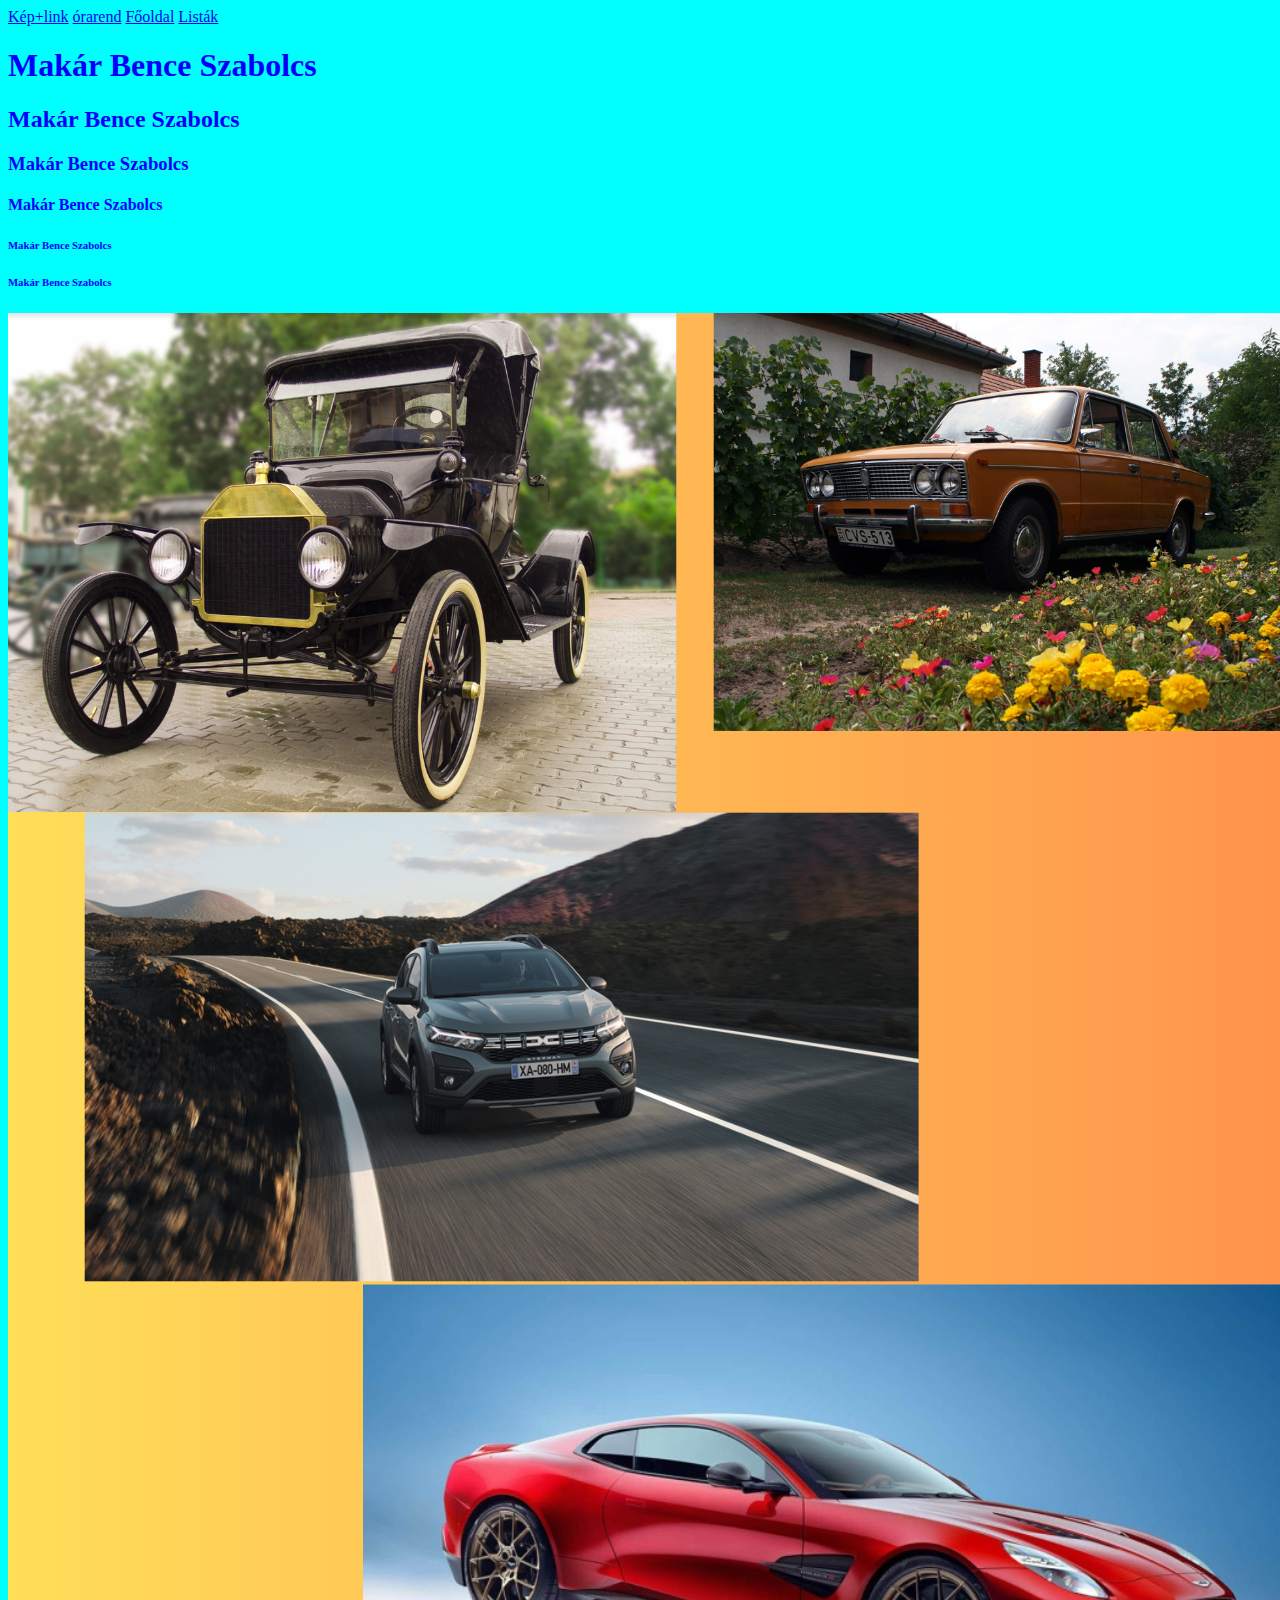
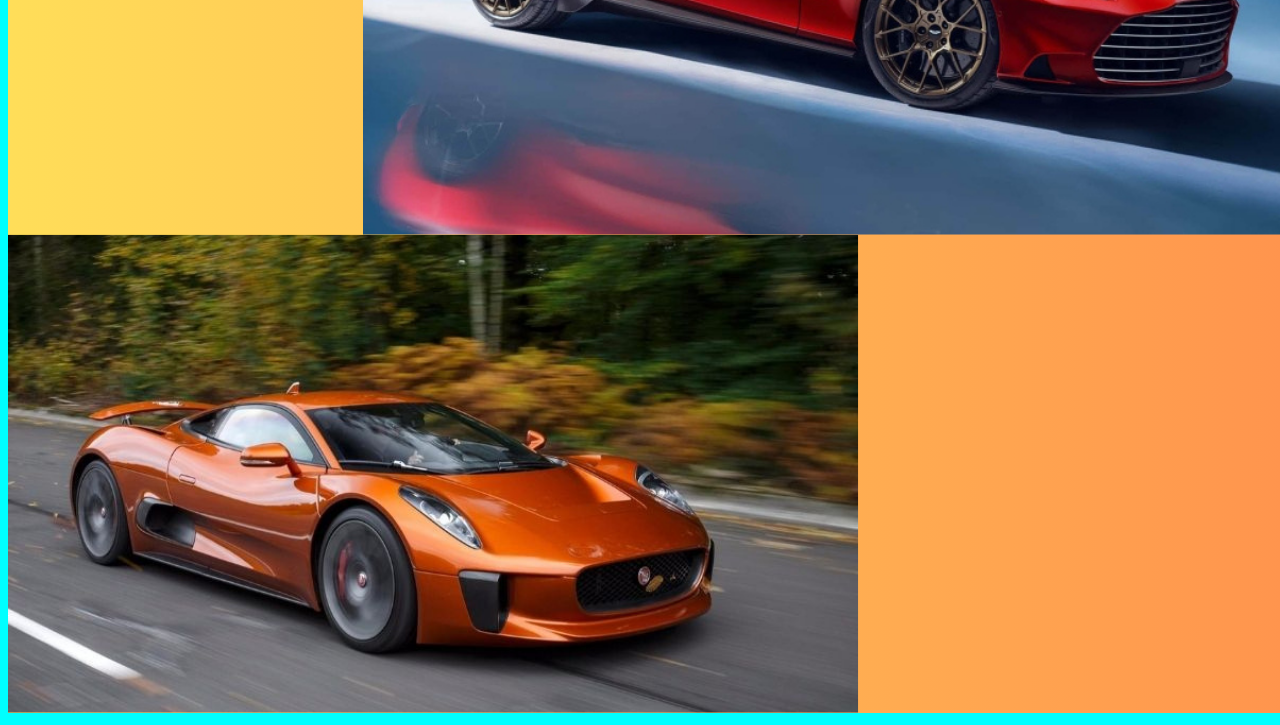
<file: index.html>
<!DOCTYPE html>
<html lang="hu">
<head>
    <meta charset="UTF-8">
    <meta name="viewport" content="width=device-width, initial-scale=1.0">
    <title>Weboldalam</title>
   <link rel="stylesheet" href="style.css">
</head>
<body>
    <nav>
        <a href="keplink.html">Kép+link</a>
        <a href="órarend.html">órarend</a>
        <a href="index.html">Főoldal</a>
        <a href="listak.html">Listák</a>
    </nav>
<h1>Makár Bence Szabolcs</h1>
<h2>Makár Bence Szabolcs</h2>
<h3>Makár Bence Szabolcs</h3>
<h4>Makár Bence Szabolcs</h4>
<h6>Makár Bence Szabolcs</h6>
<h6>Makár Bence Szabolcs</h6>
<img src="img/Alap montázs.png" alt="montázs" title="montázs">
</body>
</html>
</file>
<file: style.css>
body{
    background-color: aqua;
    color: blue;
}
</file>
